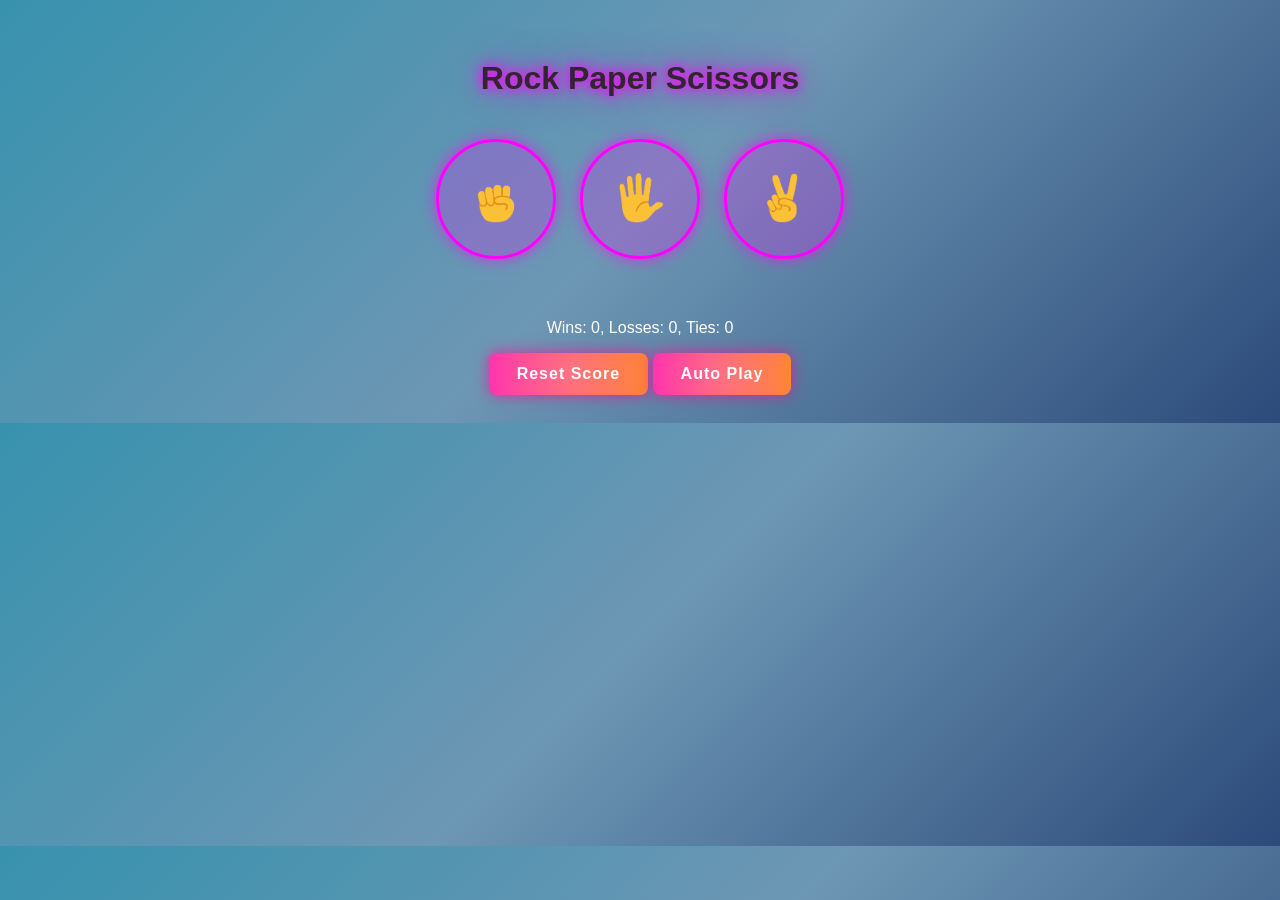
<file: index.html>
<!DOCTYPE html>
<html lang="en">
<head>
  <meta charset="UTF-8">
  <meta name="viewport" content="width=device-width, initial-scale=1.0">
  <title>Rock-Paper-scissor</title>
  <link rel="stylesheet" href="style.css">
</head>
    <body>
    
       <p class="paracolor">Rock Paper Scissors</p>
       <div class="all-buttons "> 
        <button class="button-icon js-rock-button">
            <img class="img-icon"src="images/rock-emoji.png">
       </button>
    <!-- ..........................................................-->
       <button class="button-icon js-paper-button">
            <img class="img-icon"src="images/paper-emoji.png">
       </button>
    <!--.............................................................-->
        <button class="button-icon js-scissors-button"> 
             <img class="img-icon"src="images/scissors-emoji.png">
            </button>
           </div> 
           <div class="text"> 
        <p onclick= "
        "class="js-result  res"> </p>
        <p class="js-moves "></p>
        <p class="gap"></p>
        <p class="js-score  scr"></p>
        <button class="score-button"onclick="
            score.wins = 0;
            score.losses = 0;
            score.ties = 0;
            localStorage.removeItem('score');
            sc();
            ">
            Reset Score
        </button>
        <button class="Auto-button" onclick="
         autoPlay();
        ">Auto Play</button>
      </div>
        <script src="script.js"></script>
    </body>
</html>
</file>
<file: style.css>
body {
    background: linear-gradient(135deg, #3792ae, #6d97b4, #2c4a7a);
    color: white;
    font-family: Arial, sans-serif;
    text-align: center;
    padding: 20px;
}
 
.paracolor {
    font-size: 32px;
    font-weight: bold;
    color: #322532;
    text-shadow: 0 0 10px #ff00ff, 0 0 20px rgba(255, 0, 255, 0.8), 0 0 40px rgba(255, 0, 255, 0.5);
    animation: glow 1.5s infinite alternate;
}
 
@keyframes glow {
    0% { text-shadow: 0 0 10px #ff00ff; }
    100% { text-shadow: 0 0 20px #ff00ff, 0 0 40px rgba(255, 0, 255, 0.8); }
} 
.img-icon {
    height: 50px;
}


.button-icon {
    height: 120px;
    width: 120px;
    background: rgba(255, 0, 255, 0.2);
    border: 3px solid #ff00ff;
    border-radius: 50%;
    margin: 10px;
    cursor: pointer;
    transition: all 0.4s ease-in-out;
    box-shadow: 0 0 15px rgba(255, 0, 255, 0.7);
    animation: pulse 2s infinite alternate;
}

 
@keyframes pulse {
    0% { box-shadow: 0 0 10px #ff00ff, 0 0 30px rgba(255, 0, 255, 0.5); }
    100% { box-shadow: 0 0 20px #ff00ff, 0 0 50px rgba(255, 0, 255, 0.8); }
}

 
.button-icon:hover {
    transform: scale(1.1);
    background: rgba(255, 0, 255, 0.3);
}

 
.res {
    font-size: 25px;
    font-weight: bold;
    color: #00ffff;
    text-shadow: 0 0 10px #00ffff, 0 0 20px rgba(0, 255, 255, 0.8);
}

 
.gap {
    margin-top: 50px;
}

 
.score-button, .Auto-button {
    border: none;
    padding: 12px 28px;
    font-size: 16px;
    cursor: pointer;
    border-radius: 8px;
    transition: all 0.3s ease-in-out;
    background: linear-gradient(90deg, #ff0099, #ff6600);
    color: white;
    box-shadow: 0 0 15px rgba(255, 0, 153, 0.7);
    font-weight: bold;
    letter-spacing: 1px;
    position: relative;
    overflow: hidden;
}
 
.score-button:hover, .Auto-button:hover {
    background: linear-gradient(90deg, #ff3300, #ff0099);
    box-shadow: 0 0 25px rgba(255, 51, 0, 0.8);
    transform: translateY(-3px);
}
 
.score-button::before, .Auto-button::before {
    content: "";
    position: absolute;
    top: -100%;
    left: -100%;
    width: 300%;
    height: 300%;
    background: radial-gradient(circle, rgba(255, 255, 255, 0.3), transparent);
    transition: all 0.3s ease-in-out;
}

.score-button:hover::before, .Auto-button:hover::before {
    top: 0;
    left: 0;
}
</file>
